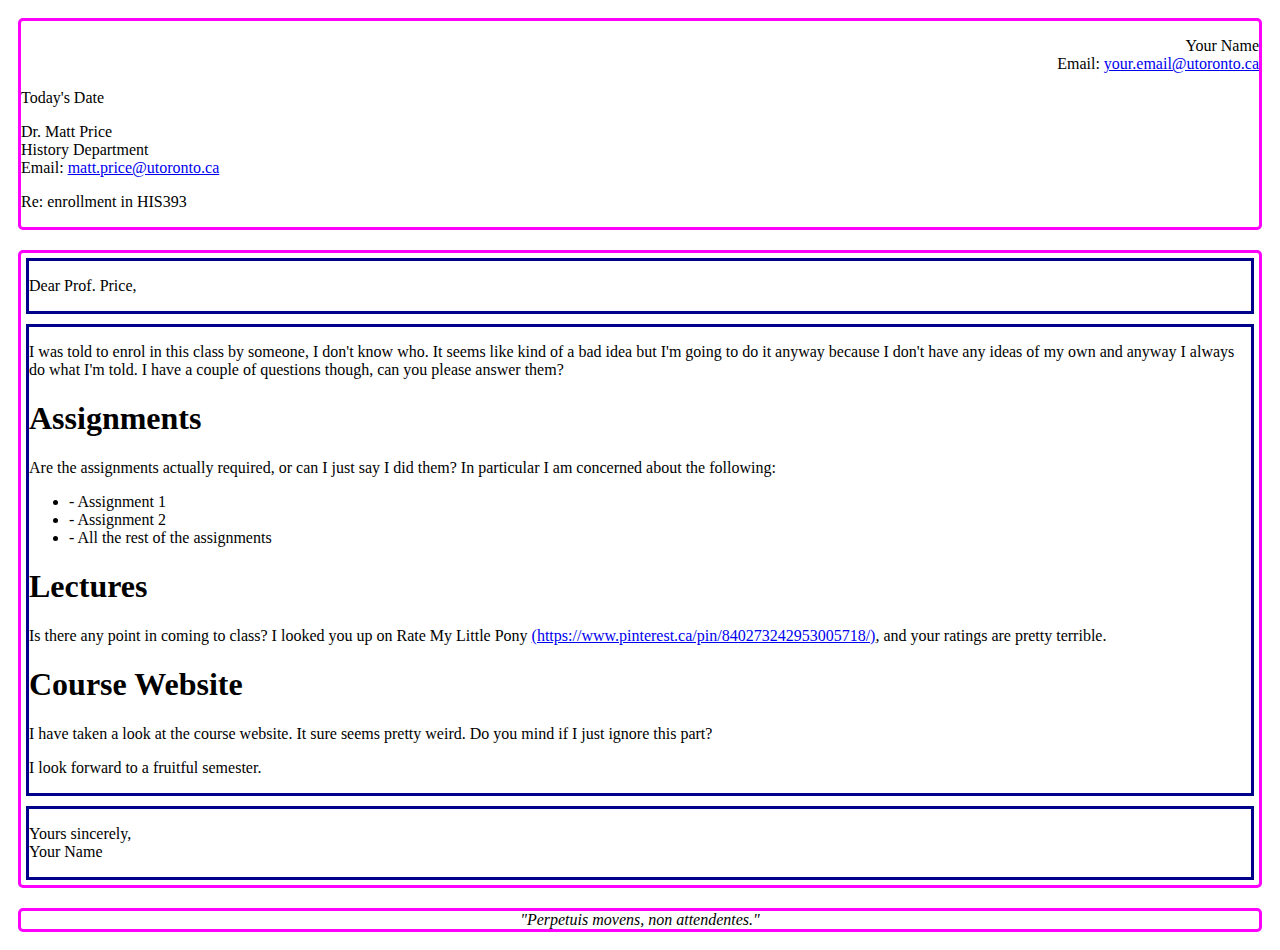
<file: 01/index.html>
<!doctype html>
<html>
    <head>
        <title></title>
        <meta charset="utf-8" />
        <link href="style.css" rel="stylesheet"/>
    </head>

    <body>
        <main>
            <header>
                <div class="senderinfo">
                    <p> Your Name <br>
                        Email: <a href="mailto:your.email@utoronto.ca">your.email@utoronto.ca</a>
                    </p>
                </div>

                <time> Today's Date

                </time>

                <div class="recipient">
                    <p> Dr. Matt Price <br>
                            History Department <br>
                            Email: <a href="mailto:matt.price@utoronto.ca">matt.price@utoronto.ca</a>
                    </p>

                </div>

                <div class="subject">
                    <p>Re: enrollment in HIS393
                    </p>

                </div>
            </header>

            <article>
                <div class="greeting">
                    <p>Dear Prof. Price,</p>
                </div>

                <div class="text">
                        <p>I was told to enrol in this class by someone, I don't know who. It seems like kind of a bad idea but I'm going to do it anyway because I don't have any ideas of my own and anyway I always do what I'm told. I have a couple of questions though, can you please answer them? </p>

                        <h1>Assignments</h1>
                        
                        <p>Are the assignments actually required, or can I just say I did them?  In particular I am concerned about the following:</p>
                        
                        <ul>
                           <li>- Assignment 1</li>
                            <li>- Assignment 2</li>
                            <li>- All the rest of the assignments</li>
                        </ul>
                        
                        <h1>Lectures</h1>
                        
                        <p>Is there any point in coming to class? I looked you up on Rate My Little Pony <a href="https://www.pinterest.ca/pin/840273242953005718/">(https://www.pinterest.ca/pin/840273242953005718/)</a>, and your ratings are pretty terrible.</p>
                        
                        <h1>Course Website</h1>
                        
                        <p>I have taken a look at the course website. It sure seems pretty weird.  Do you mind if I just ignore this part?</p>
                        
                        <p>I look forward to a fruitful semester.</p>
                </div>

                <div class="closing">
                    <p>Yours sincerely,<br>
                        Your Name</p>
                </div>
            </article>

            <footer>
                    "Perpetuis movens, non attendentes."
            </footer>
        </main>
    </body>
</html>
</file>
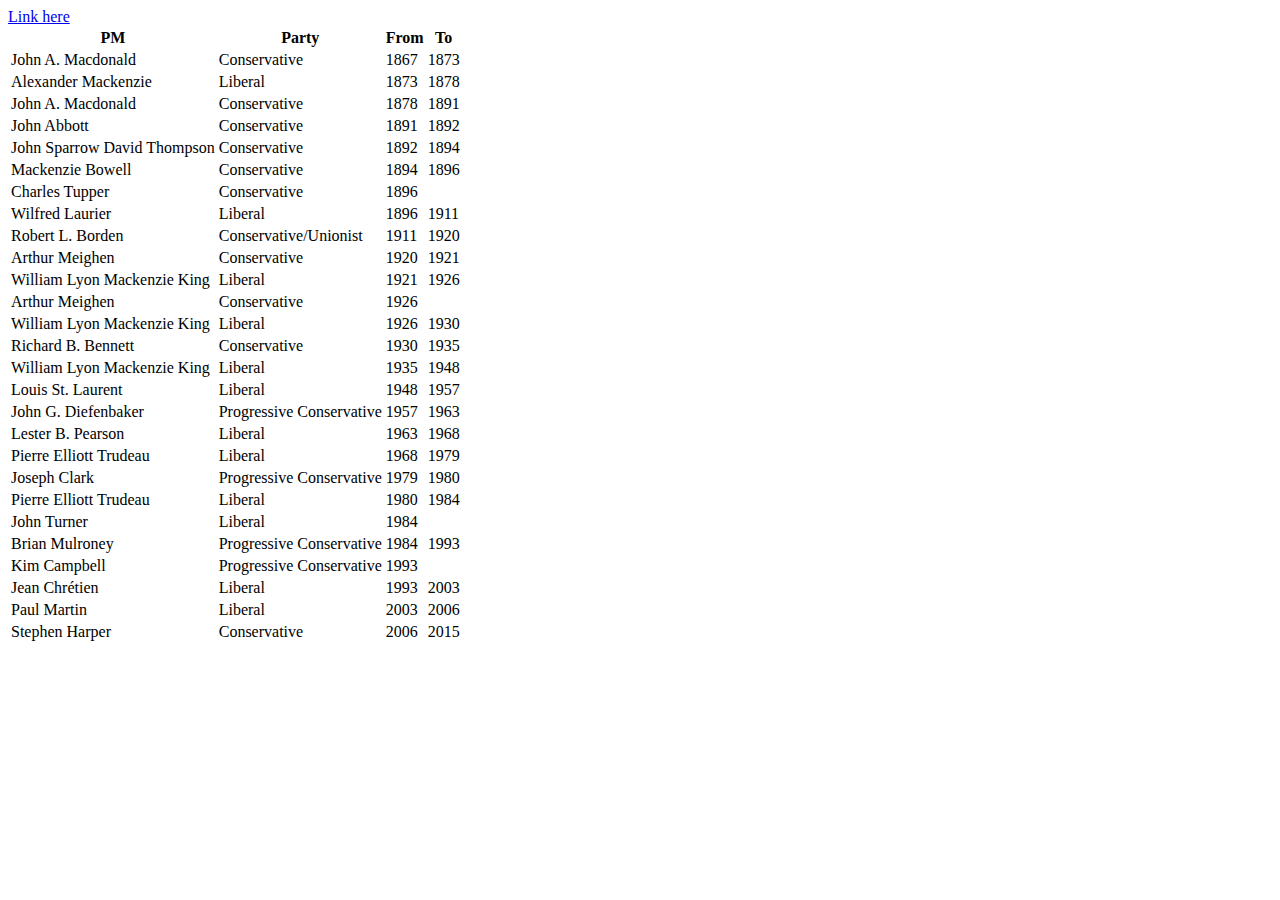
<file: Javascript/Part3/index.html>
<!DOCTYPE html>
<html>
  <head>
    <title>Canadian Prime Ministers</title>
    <meta charset="UTF-8"/>
  </head>
  <body>
    <a id="testid" href="https://www.codecademy.com/users/tabrizimo/achievements">Link here</a>
    <table>
      <tr>
        <th>PM</th>
        <th>Party</th>
        <th>From</th>
        <th>To</th>
      </tr>
      <tr>
        <td class="PM">John A. Macdonald</td>
        <td class="Party">Conservative</td>
        <td class="From">1867</td>
        <td class="To">1873</td>
      </tr>
      <tr>
        <td class="PM">Alexander Mackenzie</td>
        <td class="Party">Liberal</td>
        <td class="From">1873</td>
        <td class="To">1878</td>
      </tr>
      <tr>
        <td class="PM">John A. Macdonald</td>
        <td class="Party">Conservative</td>
        <td class="From">1878</td>
        <td class="To">1891</td>
      </tr>
      <tr>
        <td class="PM">John Abbott</td>
        <td class="Party">Conservative</td>
        <td class="From">1891</td>
        <td class="To">1892</td>
      </tr>
      <tr>
        <td class="PM">John Sparrow David Thompson</td>
        <td class="Party">Conservative</td>
        <td class="From">1892</td>
        <td class="To">1894</td>
      </tr>
      <tr>
        <td class="PM">Mackenzie Bowell</td>
        <td class="Party">Conservative</td>
        <td class="From">1894</td>
        <td class="To">1896</td>
      </tr>
      <tr>
        <td class="PM">Charles Tupper</td>
        <td class="Party">Conservative</td>
        <td class="From">1896</td>
        <td class="To"></td>
      </tr>
      <tr>
        <td class="PM">Wilfred Laurier</td>
        <td class="Party">Liberal</td>
        <td class="From">1896</td>
        <td class="To">1911</td>
      </tr>
      <tr>
        <td class="PM">Robert L. Borden</td>
        <td class="Party">Conservative/Unionist</td>
        <td class="From">1911</td>
        <td class="To">1920</td>
      </tr>
      <tr>
        <td class="PM">Arthur Meighen</td>
        <td class="Party">Conservative</td>
        <td class="From">1920</td>
        <td class="To">1921</td>
      </tr>
      <tr>
        <td class="PM">William Lyon Mackenzie King</td>
        <td class="Party">Liberal</td>
        <td class="From">1921</td>
        <td class="To">1926</td>
      </tr>
      <tr>
        <td class="PM">Arthur Meighen</td>
        <td class="Party">Conservative</td>
        <td class="From">1926</td>
        <td class="To"></td>
      </tr>
      <tr>
        <td class="PM">William Lyon Mackenzie King</td>
        <td class="Party">Liberal</td>
        <td class="From">1926</td>
        <td class="To">1930</td>
      </tr>
      <tr>
        <td class="PM">Richard B. Bennett</td>
        <td class="Party">Conservative</td>
        <td class="From">1930</td>
        <td class="To">1935</td>
      </tr>
      <tr>
        <td class="PM">William Lyon Mackenzie King</td>
        <td class="Party">Liberal</td>
        <td class="From">1935</td>
        <td class="To">1948</td>
      </tr>
      <tr>
        <td class="PM">Louis St. Laurent</td>
        <td class="Party">Liberal</td>
        <td class="From">1948</td>
        <td class="To">1957</td>
      </tr>
      <tr>
        <td class="PM">John G. Diefenbaker</td>
        <td class="Party">Progressive Conservative</td>
        <td class="From">1957</td>
        <td class="To">1963</td>
      </tr>
      <tr>
        <td class="PM">Lester B. Pearson</td>
        <td class="Party">Liberal</td>
        <td class="From">1963</td>
        <td class="To">1968</td>
      </tr>
      <tr>
        <td class="PM">Pierre Elliott Trudeau</td>
        <td class="Party">Liberal</td>
        <td class="From">1968</td>
        <td class="To">1979</td>
      </tr>
      <tr>
        <td class="PM">Joseph Clark</td>
        <td class="Party">Progressive Conservative</td>
        <td class="From">1979</td>
        <td class="To">1980</td>
      </tr>
      <tr>
        <td class="PM">Pierre Elliott Trudeau</td>
        <td class="Party">Liberal</td>
        <td class="From">1980</td>
        <td class="To">1984</td>
      </tr>
      <tr>
        <td class="PM">John Turner</td>
        <td class="Party">Liberal</td>
        <td class="From">1984</td>
        <td class="To"></td>
      </tr>
      <tr>
        <td class="PM">Brian Mulroney</td>
        <td class="Party">Progressive Conservative</td>
        <td class="From">1984</td>
        <td class="To">1993</td>
      </tr>
      <tr>
        <td class="PM">Kim Campbell</td>
        <td class="Party">Progressive Conservative</td>
        <td class="From">1993</td>
        <td class="To"></td>
      </tr>
      <tr>
        <td class="PM">Jean Chrétien</td>
        <td class="Party">Liberal</td>
        <td class="From">1993</td>
        <td class="To">2003</td>
      </tr>
      <tr>
        <td class="PM">Paul Martin</td>
        <td class="Party">Liberal</td>
        <td class="From">2003</td>
        <td class="To">2006</td>
      </tr>
      <tr>
        <td class="PM">Stephen Harper</td>
        <td class="Party">Conservative</td>
        <td class="From">2006</td>
        <td class="To">2015</td>
      </tr>
    </table>
  </body>
  <script src="link-ministers.js"></script>
</html>
</file>
<file: 01/style.css>
main {
    display: flex;
    flex-direction: column;
    min-height: 100vh;
}

main>header, main>article, main>footer {
    border: 3px magenta solid;
    border-radius: 5px;
    margin: 10px;
    
}

main>article {
    flex-grow: 1;
    display: flex;
    flex-direction: column;

}

main>article>* {
    margin: 5px;
    border: 3px darkblue solid;
}

main>article>div.text {
    flex-grow: 1;
}

header div.senderinfo {
    text-align: right;
}

footer {
    font-style: italic;
    text-align: center;
}
</file>
